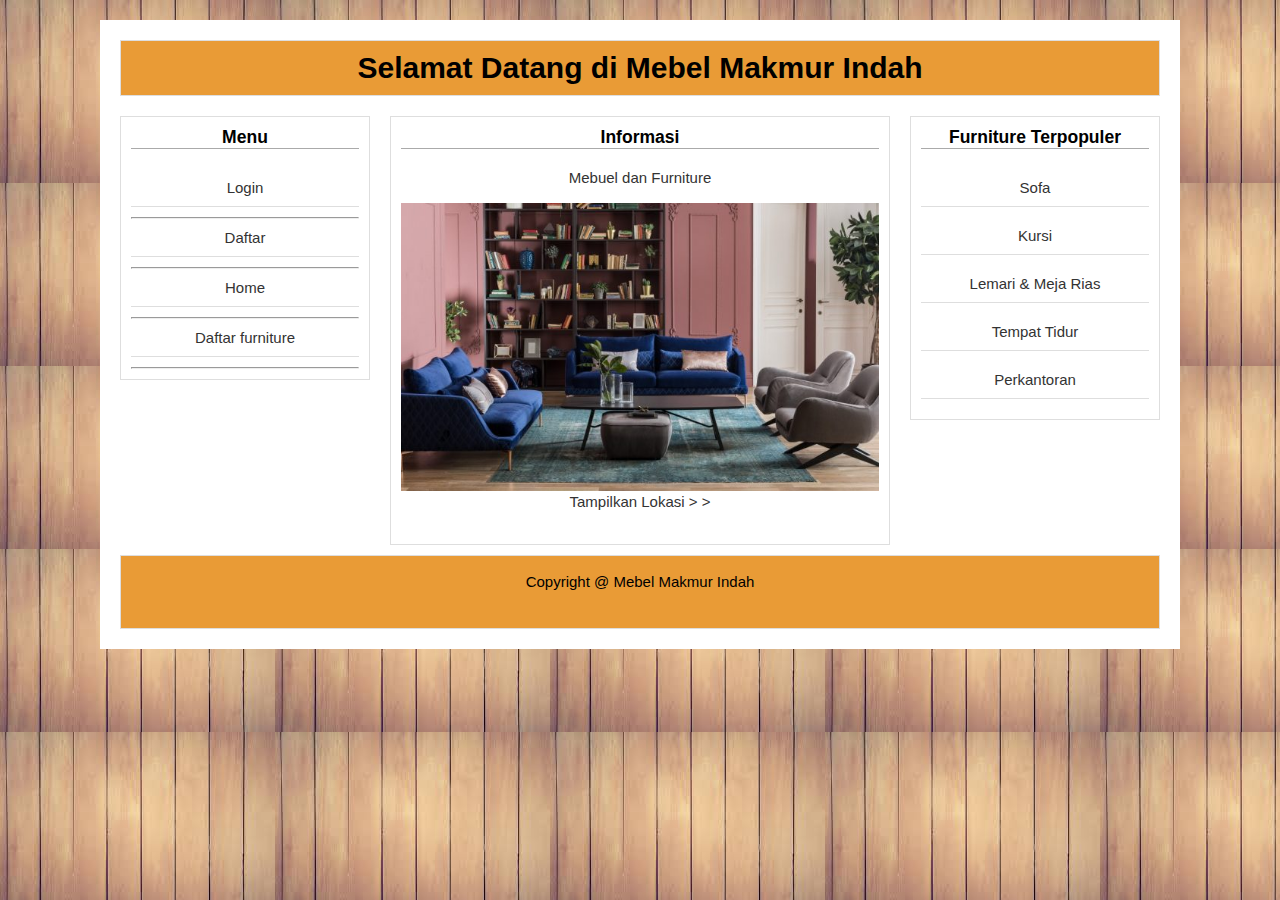
<file: KUIS DESWEB/index.html>
<html>
    <head>
        <title>Main Page</title>
        <link rel="stylesheet" type="text/css" href="style.css">
    </head>
    <body>
        <div class="container">
            <div class="header">
                <h1>Selamat Datang di Mebel Makmur Indah</h1>
            </div>
            <div class="left">
                <h3>Menu</h3>
                <ul>
                    <li><a href="login.html">Login</a><hr></li>
                    <li><a href="Daftar.html">Daftar</a><hr></li>
                    <li><a href="https://www.dekoruma.com/furniture">Home</a><hr></li>
                    <li><a href="https://www.dekoruma.com/furniture">Daftar furniture</a><hr></li>
                </ul>
            </div>
            <div class="middle">
                <h3>Informasi</h3>
                <a href="#">Mebuel dan Furniture</a><br><br>
                <img src="img/mebel2.jpg" alt="Berita">
                <p><a href="https://www.google.com/maps/place/Mebel+Makmur+Indah/@-7.7160949,113.5198061,3a,48y,18.78h,88.18t/data=!3m6!1e1!3m4!1si9btgdiUj122YurHuiM8GQ!2e0!7i16384!8i8192!4m12!1m6!3m5!1s0x2dd703209c365e67:0x3370a8a2b631052c!2sMebel+Makmur+Indah!8m2!3d-7.7159374!4d113.5198828!3m4!1s0x2dd703209c365e67:0x3370a8a2b631052c!8m2!3d-7.7159374!4d113.5198828">Tampilkan Lokasi > ></a></p></p>
            </div>
            <div class="right">
                <h3>Furniture Terpopuler</h3>
                <ul>
                    <li><a href="https://www.dekoruma.com/Sofa-2-Seater">Sofa</a></li>
                    <li><a href="https://www.dekoruma.com/Meja-&-Kursi-Makan">Kursi</a></li>
                    <li><a href="https://www.dekoruma.com/Lemari-Pakaian">Lemari & Meja Rias</a></li>
                    <li><a href="https://www.dekoruma.com/Tempat-Tidur-King">Tempat Tidur</a></li>
                    <li><a href="https://www.dekoruma.com/Meja-&-Kursi-Kerja">Perkantoran</a></li>
                    
                </ul>
            </div>
            <div class="footer">
                <p>Copyright @ Mebel Makmur Indah</p>
            </div>
        </div>
    </body>
</html>
</file>
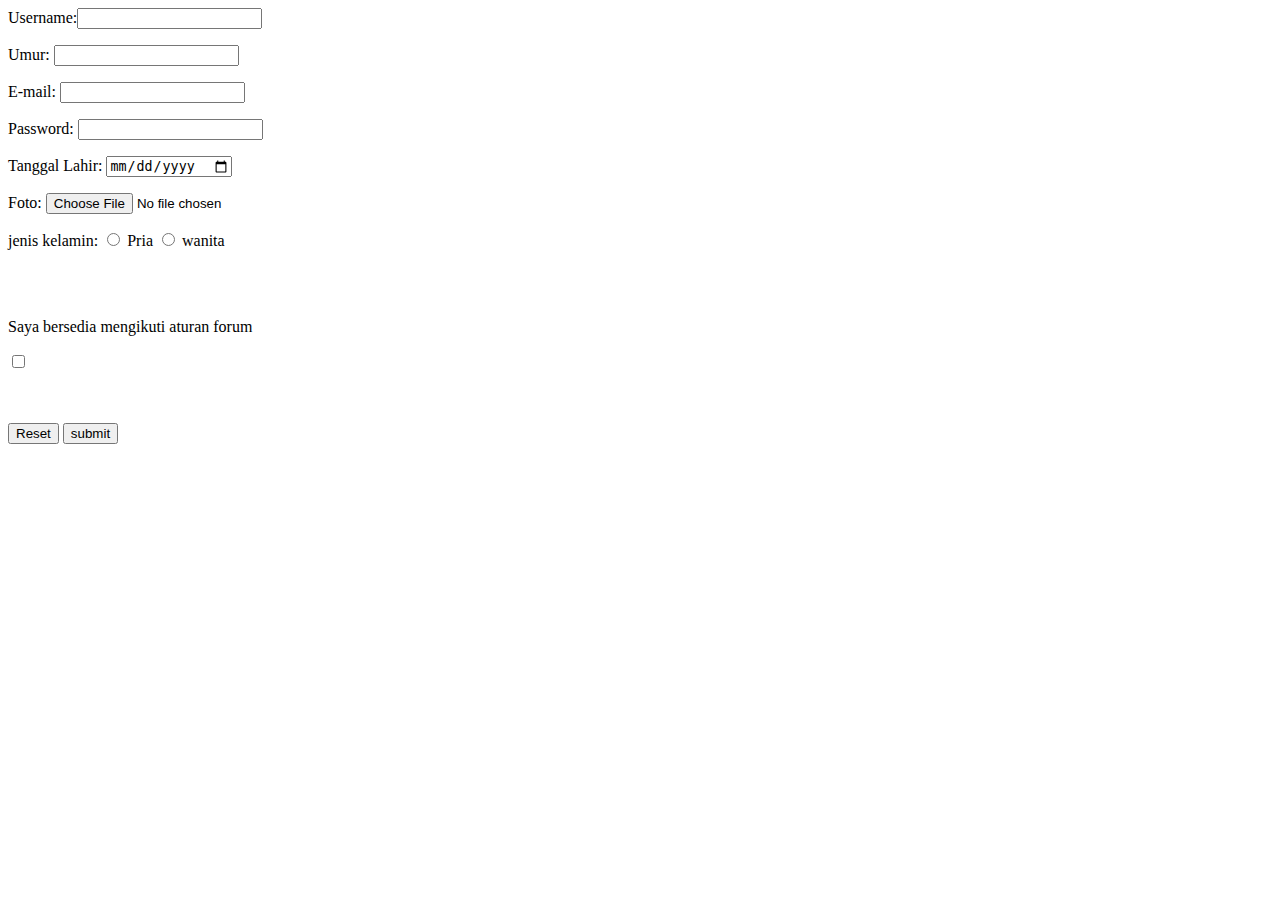
<file: KUIS DESWEB/Daftar.html>
<html>
    <head><title>Belajar Form</title></head>
    <body>
        <form action="submit.php" method="POST">
        <p>Username:<input type="text" name="Username"/></p>
        <p>Umur: <input type="number" name="umur"/></p>
        <p>E-mail: <input type="email" name="email"/></p>
        <p>Password: <input type="password" name="password"/></p>
        <p>Tanggal Lahir: <input type="date" name="tanggallahir"/></p>
        <p>Foto: <input type="file" name="foto"/></p>
        <p> jenis kelamin:
            <input type="radio" name="jeniskelamin" value="pria"> Pria
            <input type="radio" name="jeniskelamin" value="wanita"> wanita </p>
            <br /><br />
            <p> Saya bersedia mengikuti aturan forum</p>
            <input type="checkbox" name="bersedia_ikut" value="iya"></form></p><br/><br/>
            <input type="hidden" name="userid" value="3487"> 
            <input type="reset" value="Reset"> <input type="button" name="submit" value="submit"/>
        </form>
    </body>
</html>
</file>
<file: KUIS DESWEB/style.css>
*{ 
    padding : 0; 
    margin : 0; 
    box-sizing : border-box; 
   } 
   body{ 
    background: url('bekgrond.jpg'); 
    font-family : 'Verdana',arial,sans-serif; 
    font-size : 15px; 
    } 
   p{ 
    margin-bottom : 20px; 
    line-height : 1.5em; 
   } 
   h3{ 
    margin-bottom : 20px; 
    border-bottom : 1px solid #aaa; 
   } 
   a{ 
    text-decoration : none; 
    color : #333; 
   } 
   a:hover{ 
    color : #666; 
   } 
   .container{ 
    max-width : 1080px; 
    margin : 20px auto; 
    background : #fff; 
    overflow : hidden; 
    padding : 10px; 
   } 
   .header{ 
    border : 1px solid #dedede; 
    padding : 10px; 
    margin : 10px; 
    background : #e99b36; 
    text-align: center;
   } 
   /* main */ 
    .left{ 
    width : 250px; 
    border : 1px solid #dedede; 
    padding : 10px; 
    margin : 10px; 
    float : left; 
    text-align: center;
    } 
    .left ul{ 
    list-style-type : none; 
    } 
    .left ul li{ 
    display : block; 
    } 
    .left ul li a{ 
    display :block; 
    border-bottom : 1px solid #dedede; 
    margin-bottom : 10px; 
    padding : 10px 5px; 
    font-color : #D3D2ED; 
    } 
    .left ul li a:hover{ 
    color:#461AF3; 
    } 
   .middle{ 
    width : 500px; 
    border : 1px solid #dedede; 
    padding : 10px; 
    margin : 10px; 
    float : left; 
    text-align: center;
    } 
    .middle img{ 
    max-width : 100%; 
    height : auto; 
    } 
    .middle a{ 
    font-wight:bold; 
    } 
   .right{ 
    width : 250px; 
    border : 1px solid #dedede; 
    padding : 10px; 
    margin : 10px; 
    float : left; 
    text-align: center;
    } 
    .right ul{ 
    list-style-type : none; 
    } 
    .right ul li{ 
    display : block; 
    } 
    .right ul li a{ 
    display :block; 
    border-bottom : 1px solid #dedede; 
    margin-bottom : 10px; 
    padding : 10px 5px; 
    } 
    .right ul li a:hover{ 
    color:#461AF3; 
    } 
    .footer{ 
    clear : both; 
    border : 1px solid #dedede; 
    padding : 15px; 
    margin : 10px; 
    background : #e99b36; 
    text-align: center;
    } 
   @media screen and (max-width:959px){ 
    #container{ 
    width : 100%; 
    } 
    #left-column{ 
    width : 70%; 
    } 
    #right-column{ 
    width : 30%; 
    } 
    img{ 
    width : 100%; 
    } 
   } 

   /*MEDIA QUERIES ( Responsive ) 
*******************************************/ 
@media screen and (max-width:1080px) 
{ 
 .container{ 
 width : 100%; 
 } 
 .left{ 
 width : 25%; 
 background : #D6CCFE; 
 } 
 .middle{ 
 width : 68%; 
 float : right; 
 } 
 .right{ 
 clear : both; 
 padding : 1% 4%; 
 width : auto; 
 float : none; 
 background : #D6CCFE; 
 } 
} 
/* untuk ukuran layar 700px kebawah */ 
@media screen and (max-width: 780px) 
{ 
 .header, 
 .footer{ 
 text-align : center; 
 } 
 .left { 
 width : auto; 
 float : none; 
 } 
 .middle { 
 width : auto; 
 float : none; 
 } 
 .right { 
 width : auto; 
 float : none; 
 } 
}
</file>
